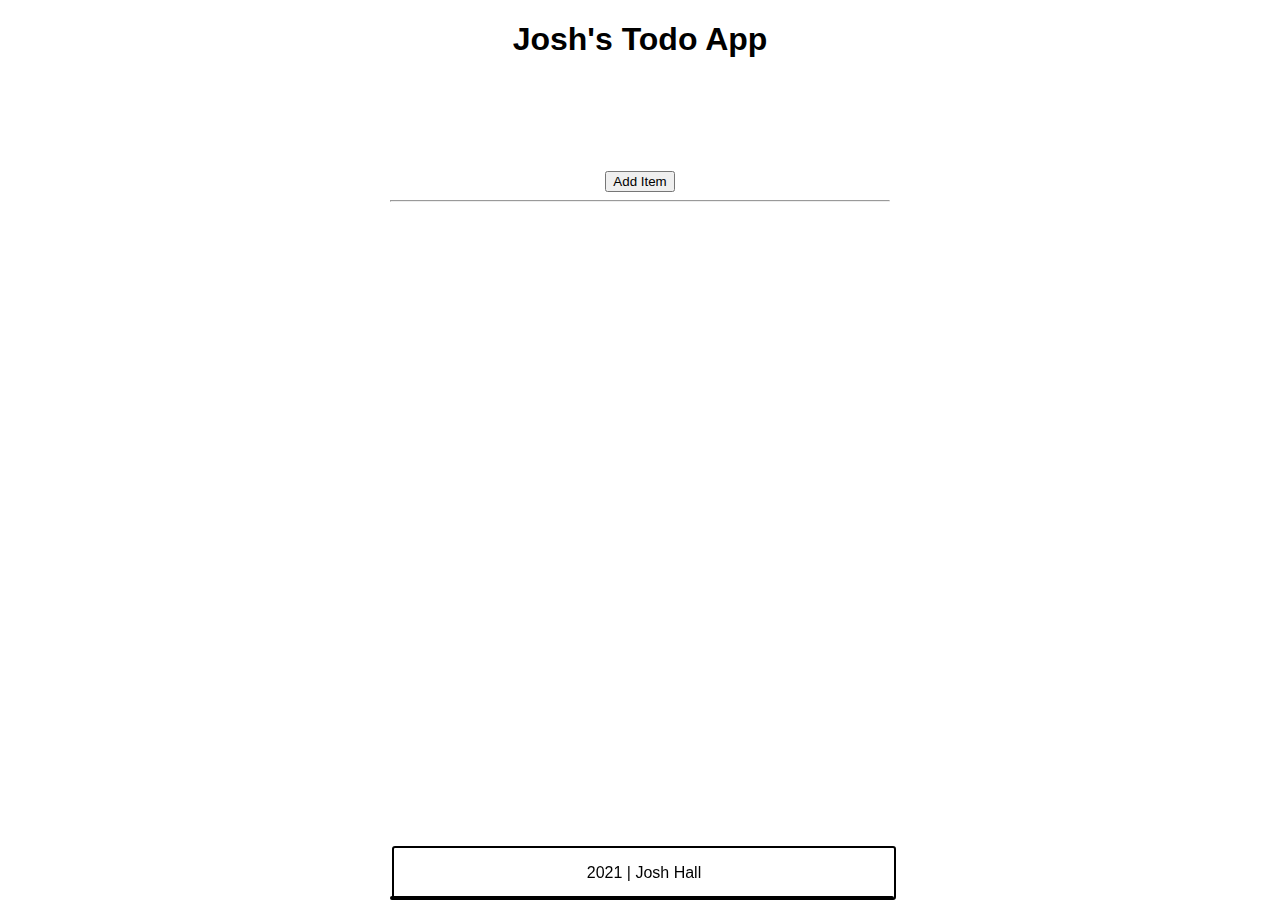
<file: todo_app/index.html>
<!DOCTYPE html>
<html lang="en">

<head>
    <link rel="stylesheet" href="css/todo.css">
    <title>Josh Todo</title>
</head>
<body>
    <h1>Josh's Todo App</h1>
    <input id="task"><button id="add">Add Item</button>
    <hr>
    <div id="todos"></div>

    <footer>
        <div>
            <footer>
                <p>2021 | Josh Hall</p>
            </footer>
        </div>
    </footer>

    <script src="js/todo.js"></script>
</body>

</html>
</file>
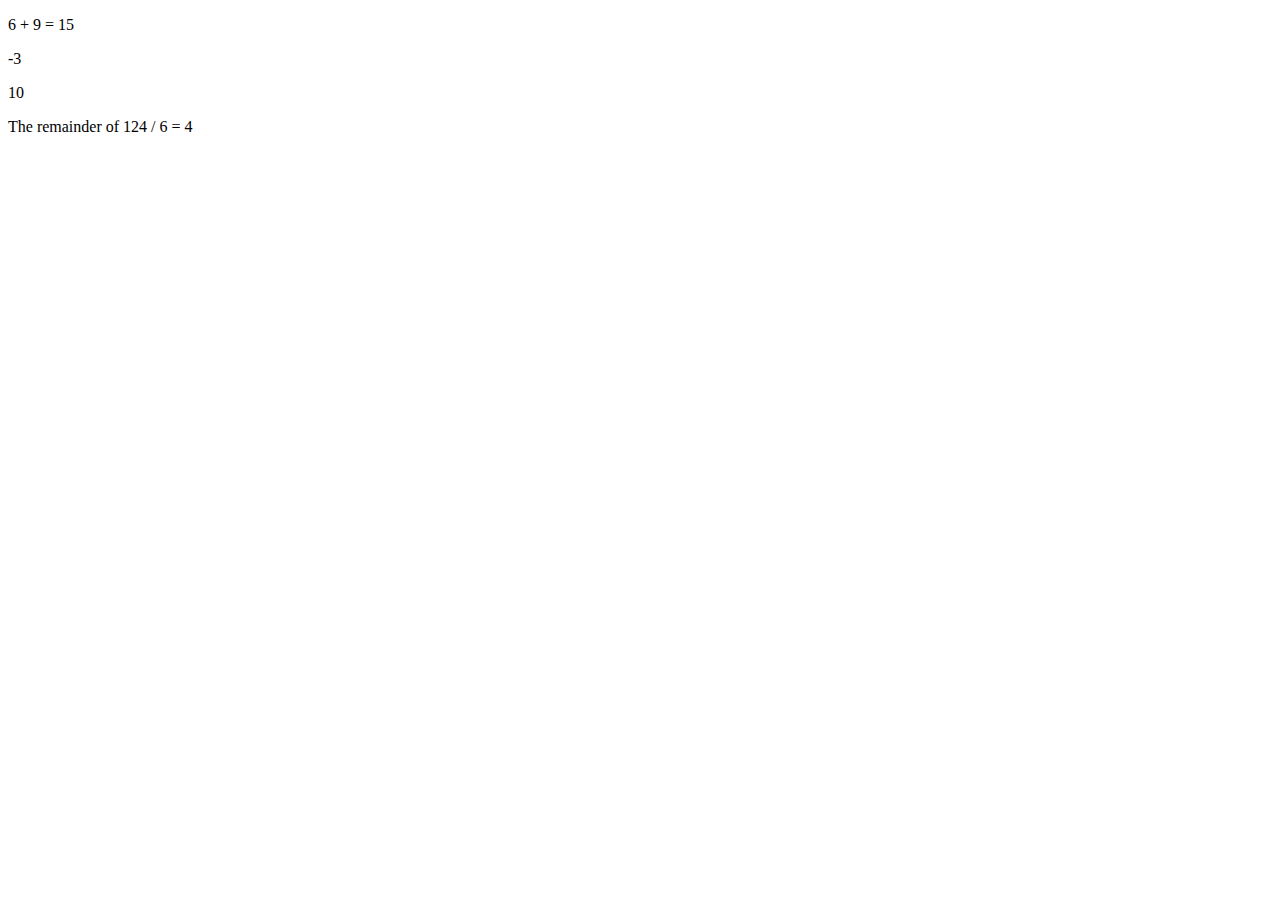
<file: Javascript_Math.html>
<!DOCTYPE HTML>
<html>
	<body>
		<!--Binary operator-->
		<p id="Math"></p>
		<script>
		var Simple_Math = 6 + 9;
		document.getElementById("Math").innerHTML = "6 + 9 = " + Simple_Math;
		</script>
		<!--Unary operator-->
		<p id="Negation"></p>
		<script>
		var x = 3;
		document.getElementById("Negation").innerHTML = -x;
		</script>
		<!--Increment operator-->
		<script>
		var X = 9;
		X++;
		document.write(X);
		</script>
		<!--Math.random() operator-->
		<script>
		window.alert(Math.random() * 500);
		</script>
		<!--Modulus operator-->
		<p id="Math_4"></p>
		<script>
		var Modulus_Math = 124 % 6;
		document.getElementById("Math_4").innerHTML = "The remainder of 124 / 6 = " + Modulus_Math;
		</script>
	</body>
</html>
</file>
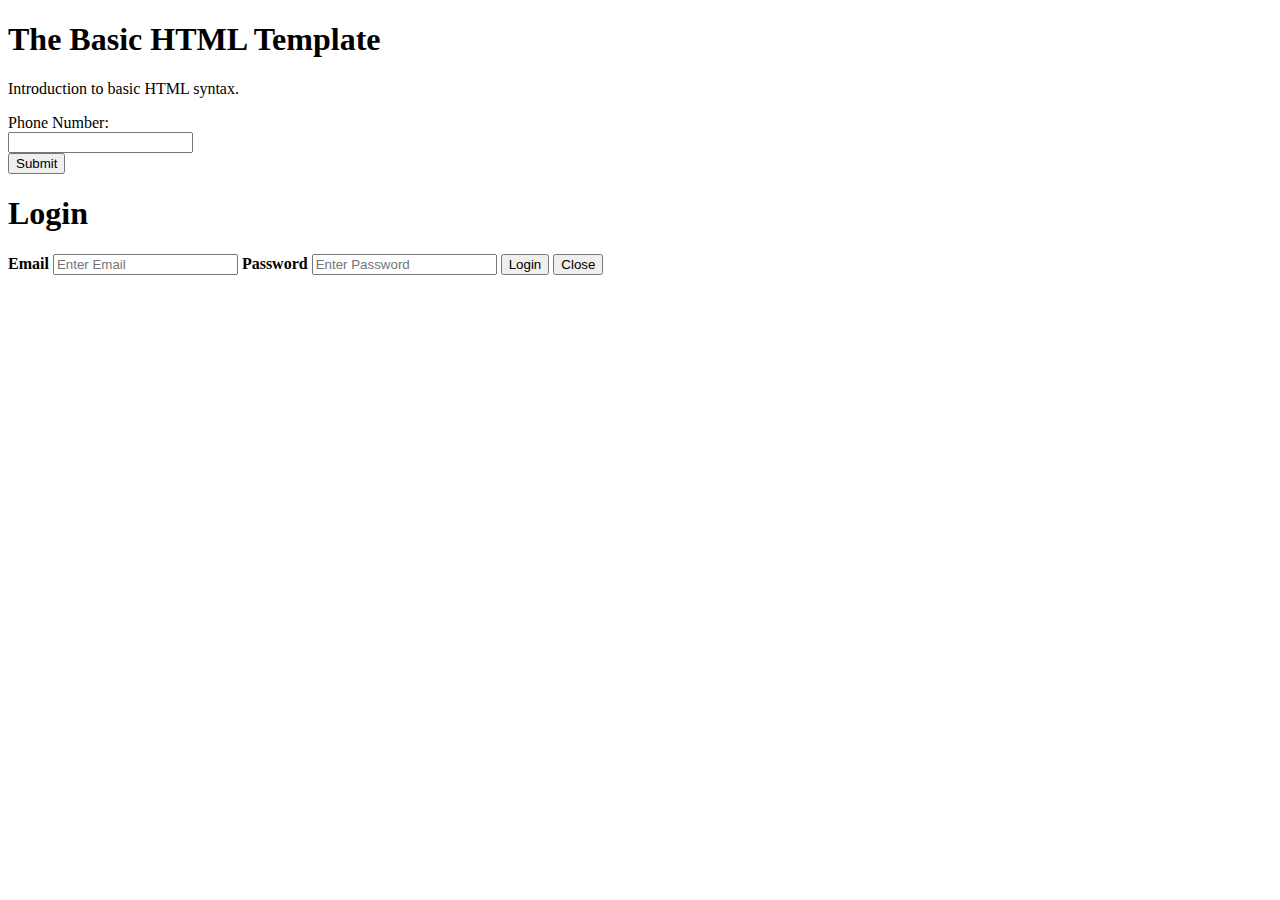
<file: Advanced_JavaScript/form_challenge.html>
<!DOCTYPE html>
<html lang="en">
	
	<head>
		<title>Basic HTML</title>
		<meta charset="UTF-8">
		<link rel="stylesheet" type="text/css" href="">
        <style>
            div {
                position: relative;
                animation: mymove 5s infinite;
            }

            @keyframes mymove {
                    from {top:0px;}
                    to {top:200px;}
            }
        </style>
	</head>
	
	<body>
	
		<h1>The Basic HTML Template</h1>
		<p>Introduction to basic HTML syntax.</p>
		
		<form name="phone#" action="/action_page.php" onsubmit="return validateForm()">
			<label for="phone#">Phone Number:</label><br>
			<input type="text" id="phone#" name="phone#"><br>
            <input type="submit" value="Submit">
		</form>

        <div class="form-popup" id="popForm">
            <form action="/action_page.php" class="form-container">

                <h1>Login</h1>

                <label for="email"><b>Email</b></label>
                <input type="text" placeholder="Enter Email" name="email" required>

                <label for="psw"><b>Password</b></label>
                <input type="password" placeholder="Enter Password" name="psw" required>
                
                <button type="submit" class="btn">Login</button>
                <button type="submit" class="btm cancel" onclick="closeForm()">Close</button>

            </form>
        </div>

        <script src="form_challenge.js"></script>
	</body>
</html>
</file>
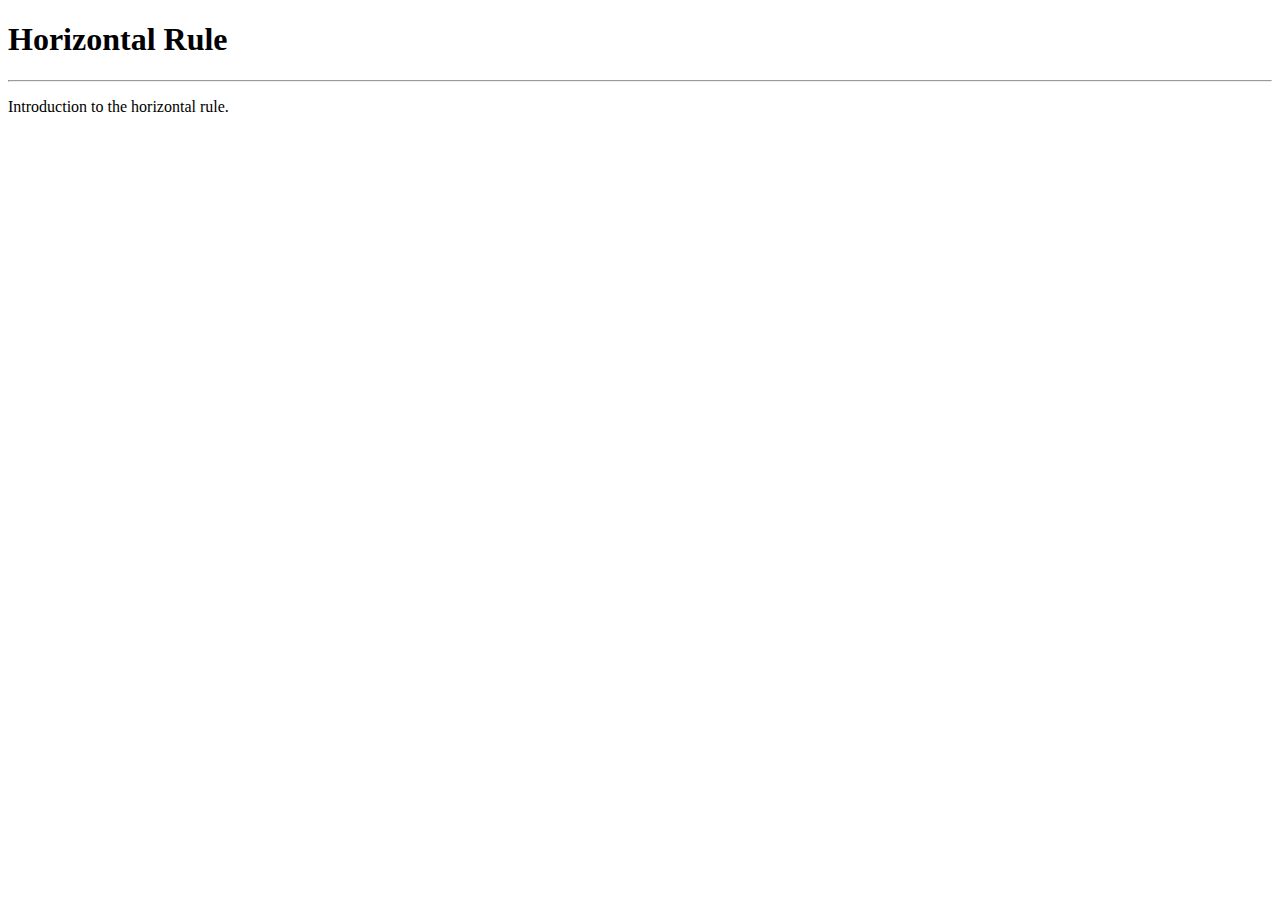
<file: Advanced_JavaScript/horizontal_rule_HTML.html>
<!DOCTYPE html>
<html lang="en">
	
	<head>
		<title>Basic HTML</title>
		<meta charset="UTF-8">
		<link rel="stylesheet" href="">
	</head>
	
	<body>
	
		<h1>Horizontal Rule</h1>
		<hr> <!-- Horizontal rule tag -->
		<p>Introduction to the horizontal rule.</p>
		
	</body>
</html>
</file>
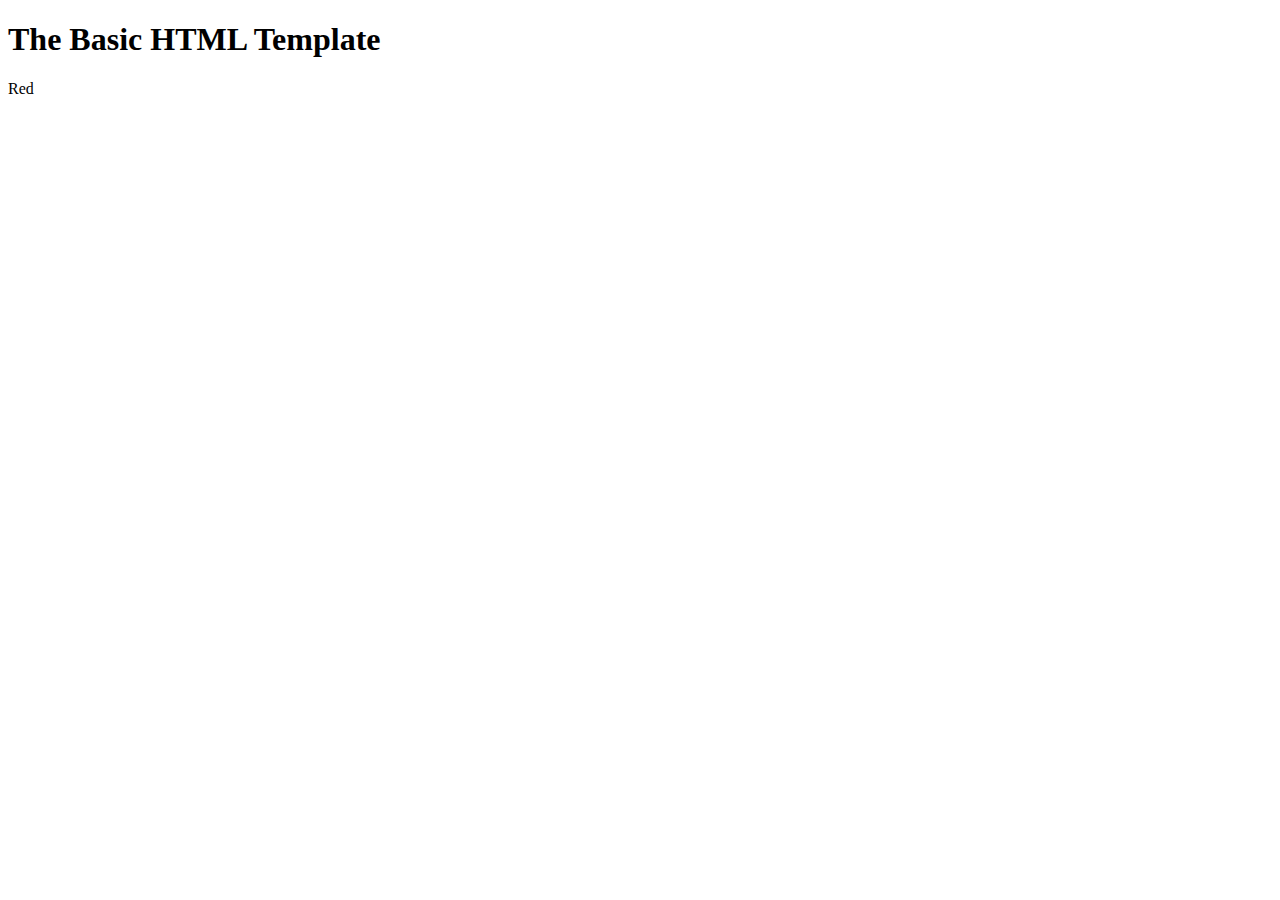
<file: Advanced_JavaScript/JSON_localstorage.html>
<!DOCTYPE html>
<html lang="en">
	
	<head>
		<title>Basic HTML</title>
		<meta charset="UTF-8">
		<link rel="stylesheet" href="">
	</head>
	
	<body>
	
		<h1>The Basic HTML Template</h1>
		<p id="myCar"></p>

		<script>
			localStorage.setItem("Color", "Red");
            document.getElementById("myCar").innerHTML = localStorage.getItem("Color");
        </script>
		
	</body>
</html>
</file>
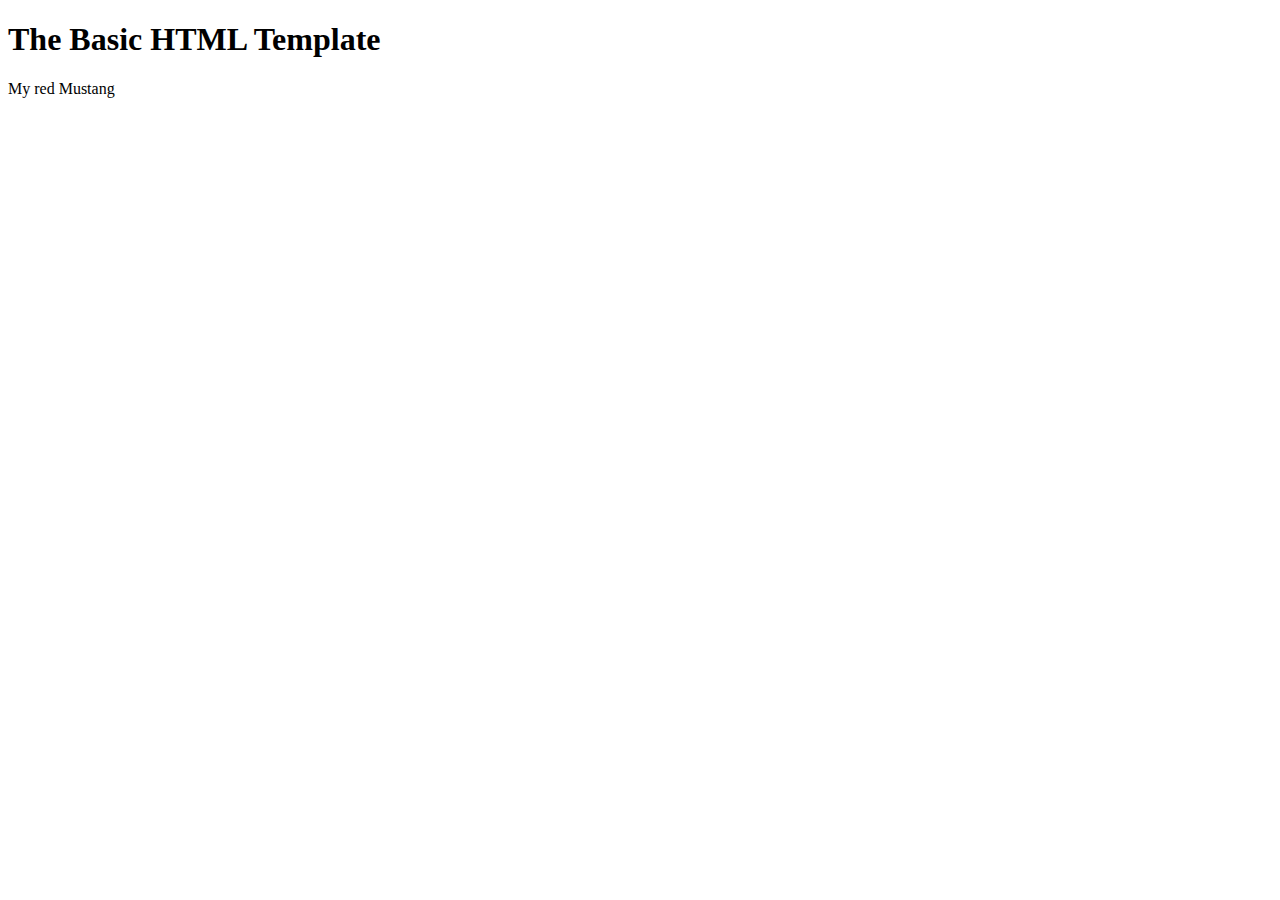
<file: Advanced_JavaScript/JSON_parse.html>
<!DOCTYPE html>
<html lang="en">
	
	<head>
		<title>Basic HTML</title>
		<meta charset="UTF-8">
		<link rel="stylesheet" href="">
	</head>
	
	<body>
	
		<h1>The Basic HTML Template</h1>
		<p id="myCar"></p>

		<script>
			var car = '{"color": "red", "year": "1968", "make": "Ford", "model": "Mustang"}';
			var JSONstring = JSON.parse(car);
			document.getElementById("myCar").innerHTML = "My " + JSONstring.color + " " + JSONstring.model;
		</script>
		
	</body>
</html>
</file>
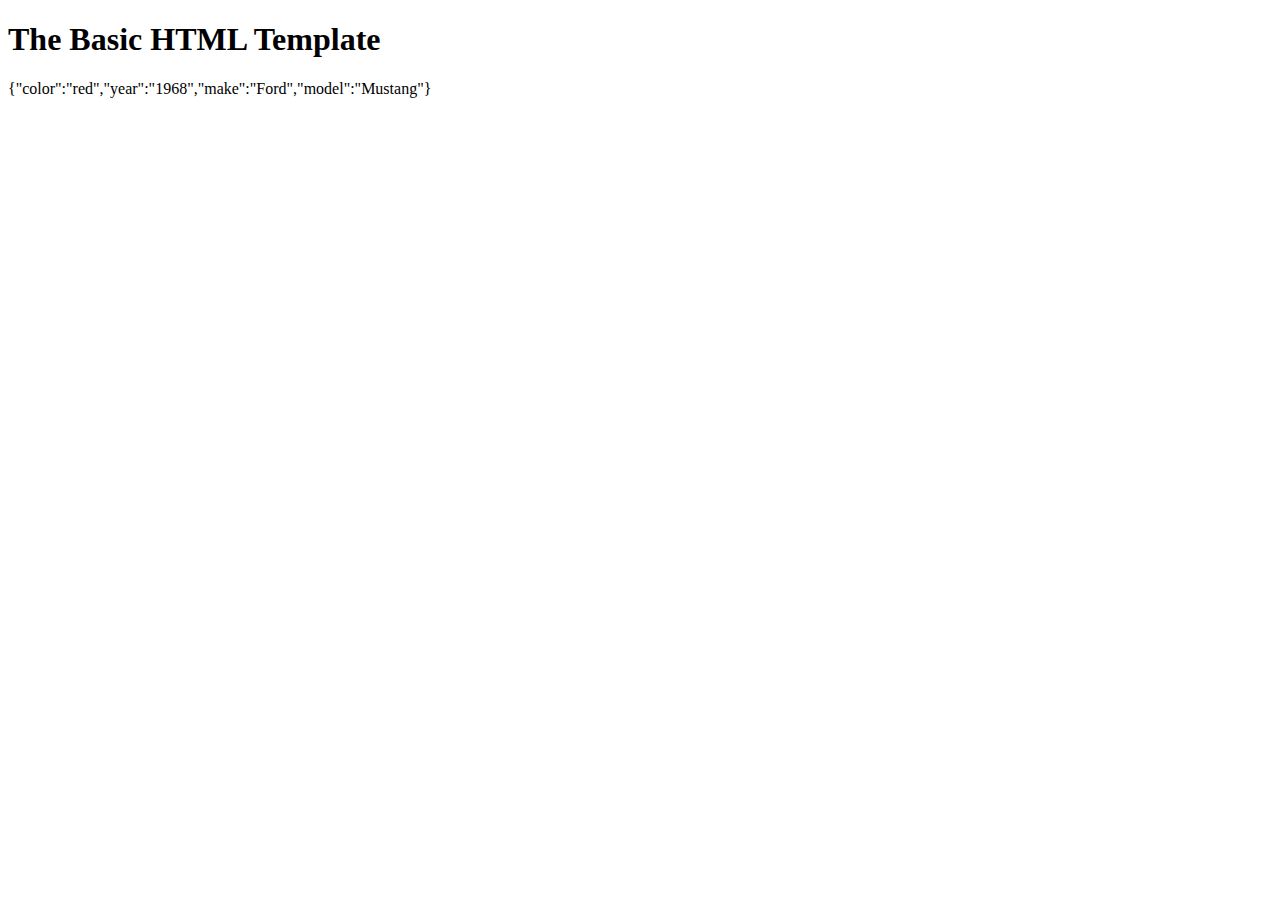
<file: Advanced_JavaScript/JSON_stringify.html>
<!DOCTYPE html>
<html lang="en">
	
	<head>
		<title>Basic HTML</title>
		<meta charset="UTF-8">
		<link rel="stylesheet" href="">
	</head>
	
	<body>
	
		<h1>The Basic HTML Template</h1>
		<p id="myCar"></p>

		<script>
			var car = {color: "red", year: "1968", make: "Ford", model: "Mustang"};
			var JSONstring = JSON.stringify(car);
			document.getElementById("myCar").innerHTML = JSONstring;
		</script>
		
	</body>
</html>
</file>
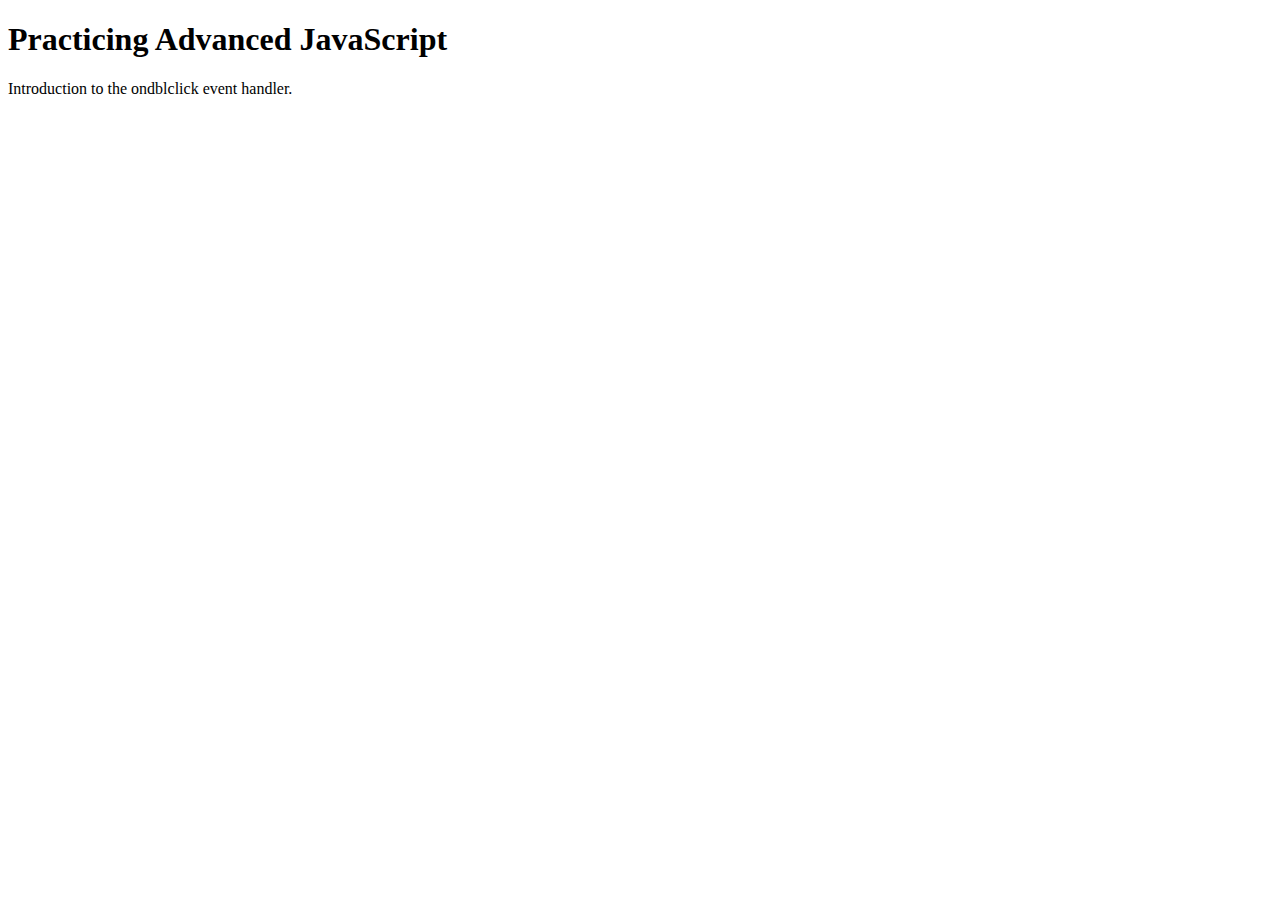
<file: Advanced_JavaScript/ondblclick.html>
<!DOCTYPE html>
<html lang="en">
	
	<head>
		<title>Adv HTML/JS</title>
		<meta charset="UTF-8">
		<link rel="stylesheet" href="">
	</head>
	
	<body>
	
		<h1>Practicing Advanced JavaScript</h1>
		<p id="example" ondblclick="clickFunction()">Introduction to the ondblclick event handler.</p>

        <script>
            function clickFunction() {
                document.getElementById("example").innerhtml.style.color = "blue";
            }
        </script>
		
	</body>
</html>
</file>
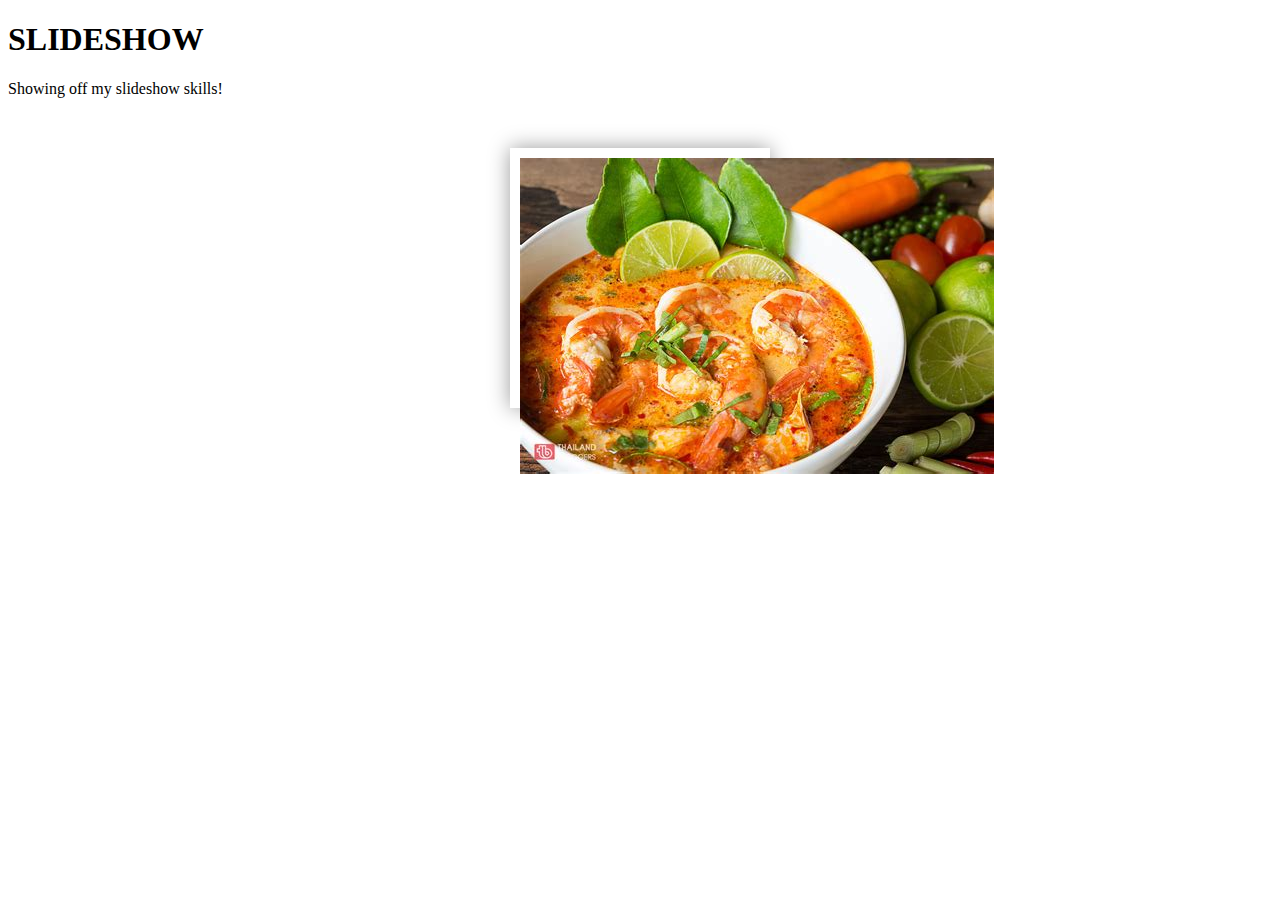
<file: Advanced_JavaScript/slideshow_html.html>
<!DOCTYPE html>
<html lang="en">
	
	<head>
		<title>Slideshow</title>
		<meta charset="UTF-8">
		<link rel="stylesheet" type="text/css" href="slideshow_CSS.css">
        <script src="https://ajax.googleapis.com/ajax/libs/jquery/3.6.0/jquery.min.js"></script>
        <script type="text/javascript" src="slideshow_JS.js"></script>
	</head>
	
	<body>
	
		<h1>SLIDESHOW</h1>
		<p>Showing off my slideshow skills!</p>
		
		<div id="slideshow">
			<div>
				<img src="pad-kee-mao.png" alt="Thai food">
			</div>
            <div>
				<img src="salad-roll.png" alt="Thai food">
			</div>
            <div>
				<img src="tom-yum.png" alt="Thai food">
			</div>
		</div>

        <div id="sticky">
            
        </div>

	</body>
</html>
</file>
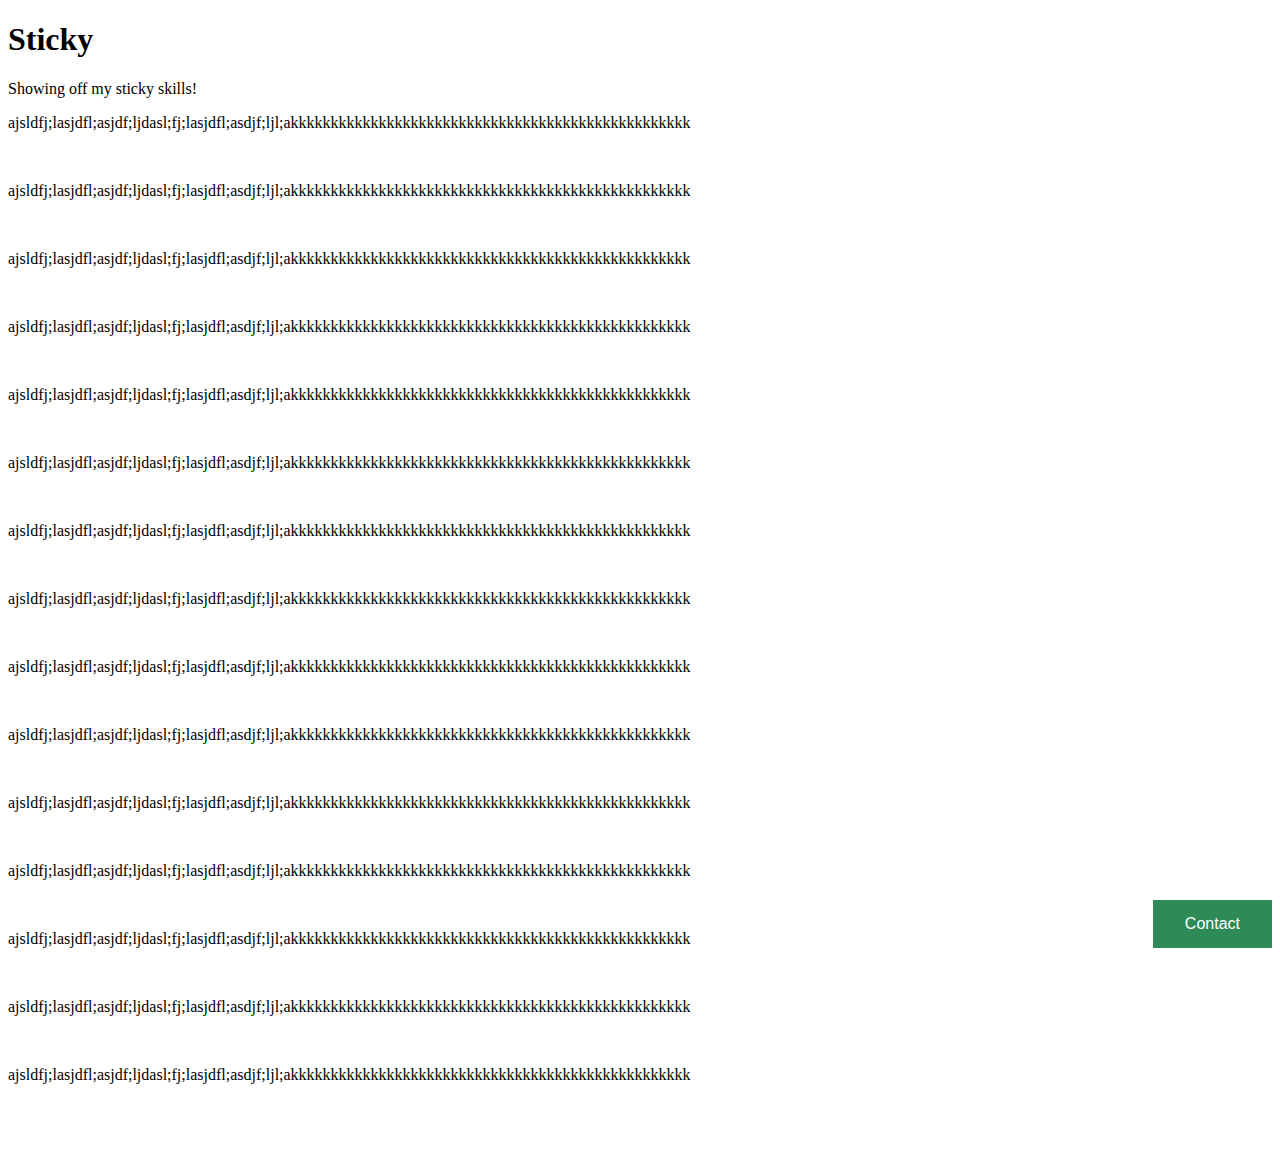
<file: Advanced_JavaScript/sticky_html.html>
<!DOCTYPE html>
<html lang="en">
	
	<head>
		<title>Sticky</title>
		<meta charset="UTF-8">
		<link rel="stylesheet" type="text/css" href="sticky_CSS.css">
        <script src="https://ajax.googleapis.com/ajax/libs/jquery/3.6.0/jquery.min.js"></script>
        <script type="text/javascript" src="sticky_JS.js"></script>
	</head>
	
	<body>
	
		<h1>Sticky</h1>
		<p>Showing off my sticky skills!</p>

        <p>ajsldfj;lasjdfl;asjdf;ljdasl;fj;lasjdfl;asdjf;ljl;akkkkkkkkkkkkkkkkkkkkkkkkkkkkkkkkkkkkkkkkkkkkkkkkkk</p><br>
        <p>ajsldfj;lasjdfl;asjdf;ljdasl;fj;lasjdfl;asdjf;ljl;akkkkkkkkkkkkkkkkkkkkkkkkkkkkkkkkkkkkkkkkkkkkkkkkkk</p><br>
        <p>ajsldfj;lasjdfl;asjdf;ljdasl;fj;lasjdfl;asdjf;ljl;akkkkkkkkkkkkkkkkkkkkkkkkkkkkkkkkkkkkkkkkkkkkkkkkkk</p><br>
        <p>ajsldfj;lasjdfl;asjdf;ljdasl;fj;lasjdfl;asdjf;ljl;akkkkkkkkkkkkkkkkkkkkkkkkkkkkkkkkkkkkkkkkkkkkkkkkkk</p><br>
        <p>ajsldfj;lasjdfl;asjdf;ljdasl;fj;lasjdfl;asdjf;ljl;akkkkkkkkkkkkkkkkkkkkkkkkkkkkkkkkkkkkkkkkkkkkkkkkkk</p><br>
        <p>ajsldfj;lasjdfl;asjdf;ljdasl;fj;lasjdfl;asdjf;ljl;akkkkkkkkkkkkkkkkkkkkkkkkkkkkkkkkkkkkkkkkkkkkkkkkkk</p><br>
        <p>ajsldfj;lasjdfl;asjdf;ljdasl;fj;lasjdfl;asdjf;ljl;akkkkkkkkkkkkkkkkkkkkkkkkkkkkkkkkkkkkkkkkkkkkkkkkkk</p><br>
        <p>ajsldfj;lasjdfl;asjdf;ljdasl;fj;lasjdfl;asdjf;ljl;akkkkkkkkkkkkkkkkkkkkkkkkkkkkkkkkkkkkkkkkkkkkkkkkkk</p><br>
        <p>ajsldfj;lasjdfl;asjdf;ljdasl;fj;lasjdfl;asdjf;ljl;akkkkkkkkkkkkkkkkkkkkkkkkkkkkkkkkkkkkkkkkkkkkkkkkkk</p><br>
        <p>ajsldfj;lasjdfl;asjdf;ljdasl;fj;lasjdfl;asdjf;ljl;akkkkkkkkkkkkkkkkkkkkkkkkkkkkkkkkkkkkkkkkkkkkkkkkkk</p><br>
        <p>ajsldfj;lasjdfl;asjdf;ljdasl;fj;lasjdfl;asdjf;ljl;akkkkkkkkkkkkkkkkkkkkkkkkkkkkkkkkkkkkkkkkkkkkkkkkkk</p><br>
        <p>ajsldfj;lasjdfl;asjdf;ljdasl;fj;lasjdfl;asdjf;ljl;akkkkkkkkkkkkkkkkkkkkkkkkkkkkkkkkkkkkkkkkkkkkkkkkkk</p><br>
        <p>ajsldfj;lasjdfl;asjdf;ljdasl;fj;lasjdfl;asdjf;ljl;akkkkkkkkkkkkkkkkkkkkkkkkkkkkkkkkkkkkkkkkkkkkkkkkkk</p><br>
        <p>ajsldfj;lasjdfl;asjdf;ljdasl;fj;lasjdfl;asdjf;ljl;akkkkkkkkkkkkkkkkkkkkkkkkkkkkkkkkkkkkkkkkkkkkkkkkkk</p><br>
        <p>ajsldfj;lasjdfl;asjdf;ljdasl;fj;lasjdfl;asdjf;ljl;akkkkkkkkkkkkkkkkkkkkkkkkkkkkkkkkkkkkkkkkkkkkkkkkkk</p><br>

        <div class="sticky">
            <button type="submit" class="btn" onclick="openForm()">Contact</button>
        </div>
        <div class="form-popup" id="myForm">
            <form action="/action_page.php" class="form-container">

                <h1>Login</h1>

                <label for="email"><b>Email</b></label>
                <input type="text" placeholder="Enter Email" name="email" required>

                <label for="psw"><b>Password</b></label>
                <input type="password" placeholder="Enter Password" name="psw" required>
                
                <button type="submit" class="btn">Login</button>
                <button type="submit" class="btn cancel" onclick="closeForm()">Close</button>

            </form>
        </div>

	</body>
</html>
</file>
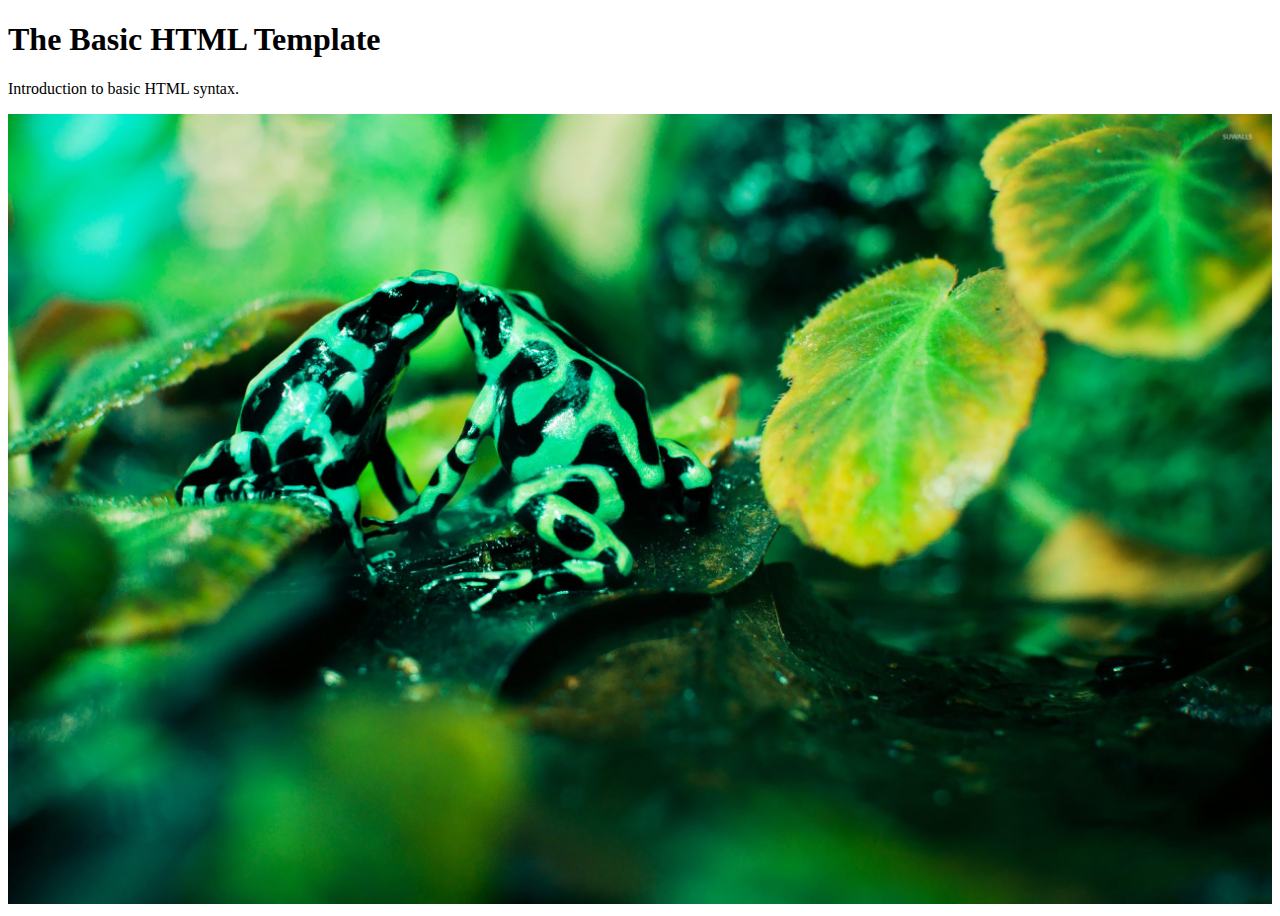
<file: Advanced_JavaScript/zoominout_HTML.html>
<!DOCTYPE html>
<html lang="en">
	
	<head>
		<title>Basic HTML</title>
		<meta charset="UTF-8">
		<link rel="stylesheet" type="text/css" href="Zoominout_CSS.css">
	</head>
	
	<body>
	
		<h1>The Basic HTML Template</h1>
		<p>Introduction to basic HTML syntax.</p>
        <div class="singlezoompic">
            <img src="arrowfrog.png" alt="Frog" style="width: 100%; height: 75%;">
        </div>
        
	</body>
</html>
</file>
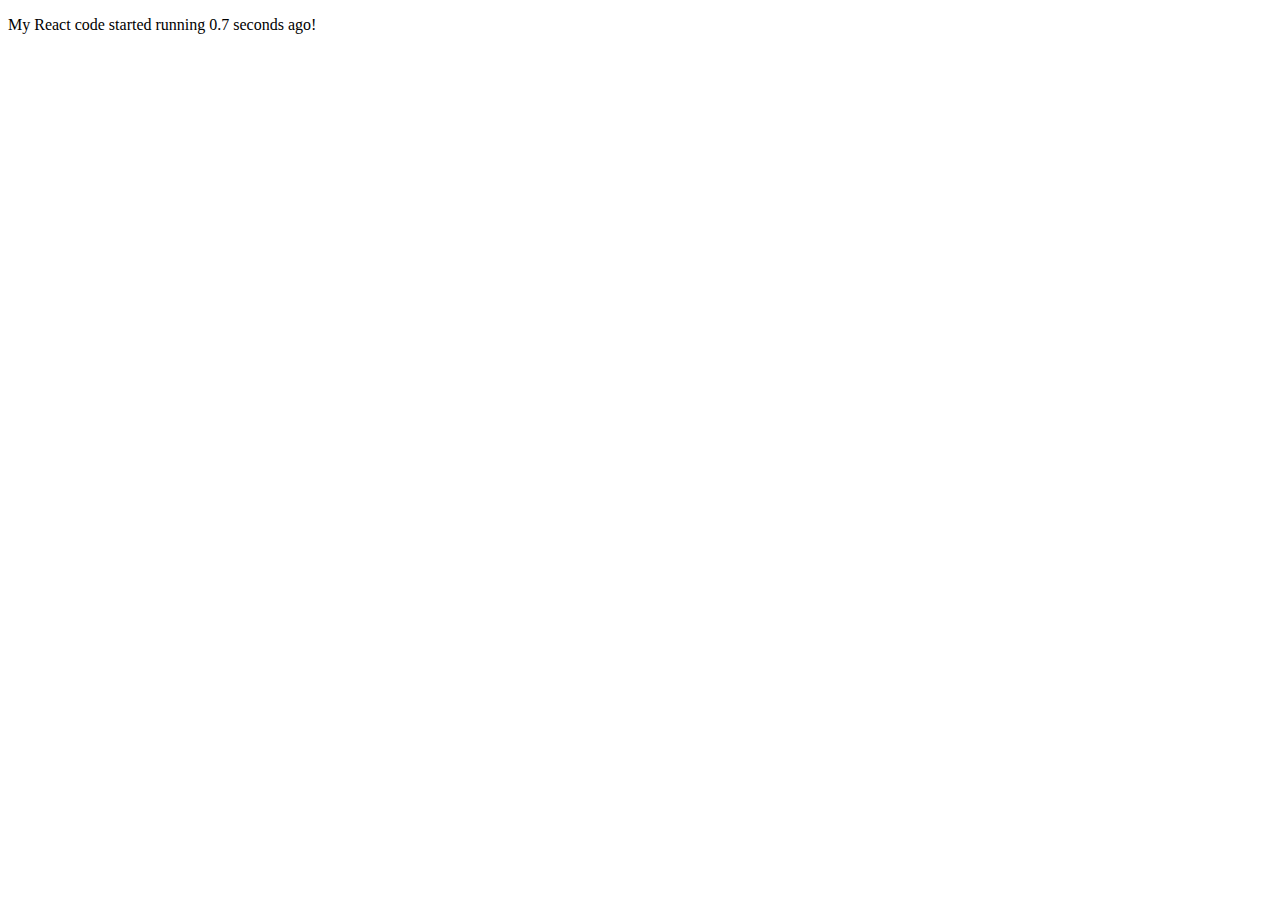
<file: React_Projects/React_1.html>
<!DOCTYPE HTML>
<html lang="en">
	<head id="title">
	<meta charset="UTF-8">
	<title>Basic HTML</title>
	<script src="react.js"></script>
	<script src="react-dom.js"></script>
	</head>
	<body>
	<div id="My_React_Code"></div>
	<script>
		var Counter = React.createClass({
			render: function() {
				var time_Passed = Math.round(this.props.time_Passed / 100);
				var seconds_Passed = time_Passed / 10 + (time_Passed % 10 ? '' : '.0' );
				var text = 'My React code started running ' +
					seconds_Passed + ' seconds ago!';
				return React.DOM.p(null, text);
			}
		});
		
		var counter_Factory = React.createFactory(Counter);
		
		var start_Counting = new Date().getTime();
		setInterval(function() {
			ReactDOM.render(
				counter_Factory({time_Passed: new Date().getTime() - start_Counting}),
				document.getElementById('My_React_Code')
			);
		}, 50);
	</script>
	</body>
</html>
</file>
<file: todo_app/css/todo.css>
html {
    font-family: "Avenir Next", Helvetica, sans-serif;
    text-align: center;
}

body {
    max-width: 500px;
    margin: 0 auto;
}

input {
    padding-top: 30px;
    width: 500px;
    height: 60px;
    font-size: 40px;
    border: 0;
    text-align: center;
}

    input:focus {
        outline: none;
    }

li {
    text-align: center;
    font-size: 40px;
    list-style: none;
    margin: 0;
}

footer {
    position: fixed;
    bottom: 0;
    border: 2px solid black;
    border-radius: 3px;
    display: block;
    width: 500px;
}

.remove {
    padding-bottom: 5px;
}
</file>
<file: Advanced_JavaScript/slideshow_CSS.css>
#slideshow {
    margin: 50px auto;
    position: relative;
    width: 240px;
    height: 240px;
    padding: 10px;
    box-shadow: 0 0 20px rgba(0, 0, 0, 0.4);
}

#slideshow > div {
    position: absolute;
    top: 10px;
    left: 10px;
    right: 10px;
    bottom: 10px;
}
</file>
<file: Advanced_JavaScript/sticky_CSS.css>
div.sticky {
    position: -webkit-sticky;
    position: sticky;
    bottom: 0;
}

.btn {
    background-color: seagreen;
    border: slategray;
    color: white;
    padding: 15px 32px;
    text-align: center;
    text-decoration: none;
    display: inline-block;
    font-size: 16px;
    position: absolute;
    right: 0;
}


.form-popup {
    display: none;
    position: fixed;
    bottom: 0;
    right: 15px;
    border: 3px solid #f1f1f1;
}

.form-container {
    max-width: 300px;
    padding: 10px;
    background-color: white;
}

.form-container input[type=text], .form-container input[type=password] {
    width: 100%;
    padding: 15px;
    margin: 5px 0 22px 0;
    border: none;
    background: white;
}

.form-container input[type=text]:focus, .form-container input[type=password]:focus {
    background-color: #ddd;
    outline: none;
}

.form-container .btn:hover, .open-btn:hover {
    opacity: 1;
}
</file>
<file: Advanced_JavaScript/Zoominout_CSS.css>
@keyframes zoominout {
    0% {
        transform: scale(1,1);
    }
    50% {
        transform: scale(1.25,1.25);
    }
    100% {
        transform: scale(1,1);
    }
}

.singlezoompic img {
    animation: zoominout 10s forwards;
}
</file>
